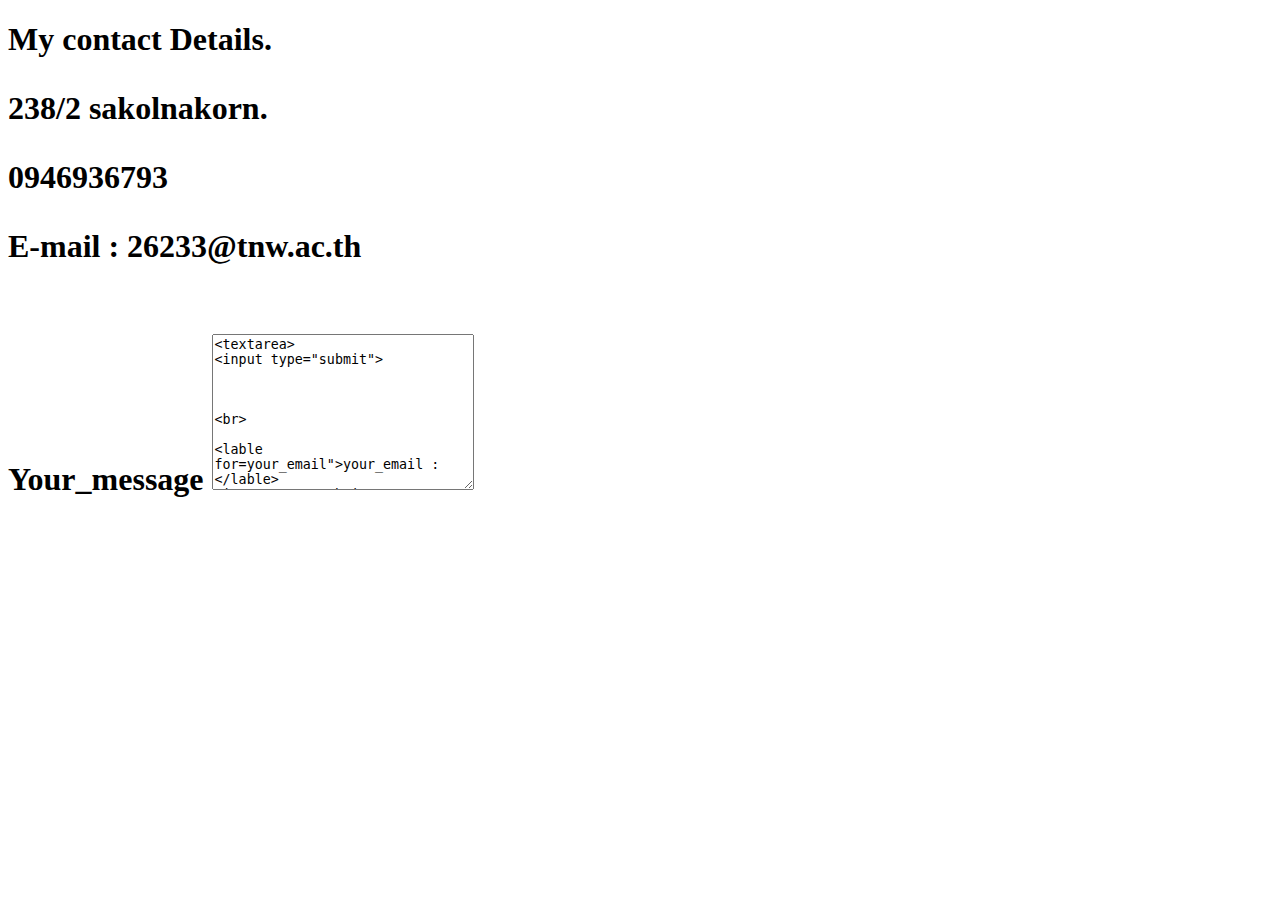
<file: contact.html>
<!DOCTYPE html>
<html lang="en">
<head>
<meta charset="UTF-8">
<meta http-equiv="X-UA-Computible" content="IE=edge">
<meta name="Viewport"content="width=device-width, inital-scale=1.0">
<title>Document</title>
</head>
<body>
<h1>My contact Details. <h1>
<p>238/2 sakolnakorn.</p>  
<p>0946936793</p>
<P> E-mail : 26233@tnw.ac.th </P> 
<br>
<form action="index.html" method="post">
<label for="Your_message"> Your_message</label>
<textarea name="Your_message" id=""cols="30" rows="10"><textarea>
<input type="submit">



<br>

<lable for=your_email">your_email : </lable> 
<input type="submit">

<br>
<label for=yourname"> yourname : </label>
<input type="email"m id=""


</form>
<br>
<a href="index.html">index</a>

</body>
</html>
</file>
